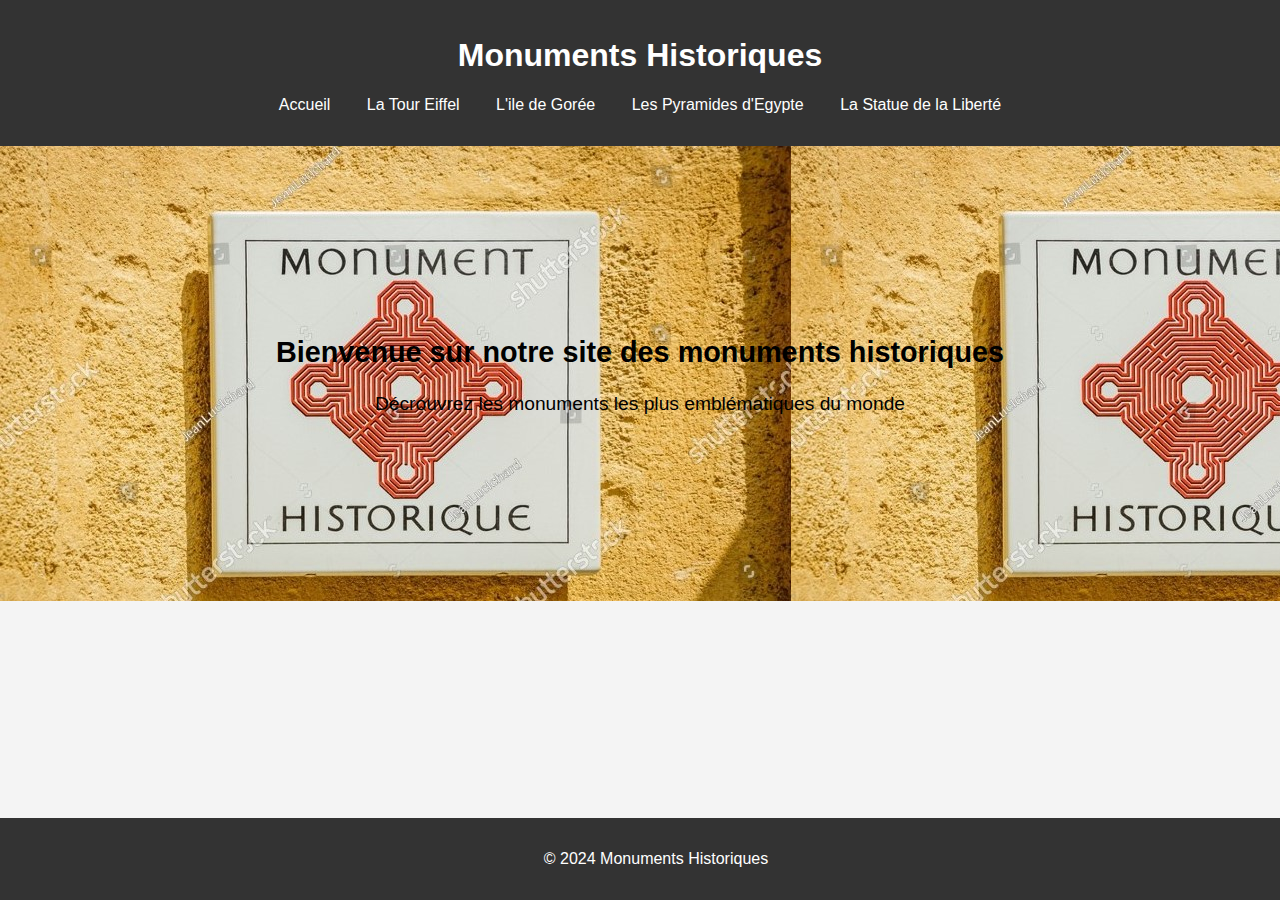
<file: index.html>
<!DOCTYPE html>
<html lang="en">
<head>
    <meta charset="UTF-8">
    <meta name="viewport" content="width=device-width, initial-scale=1.0">
    <title>Monuments Historiques</title>
    <link rel="stylesheet" href="styles.css">
</head>
<body>
    <header>
        <h1>Monuments Historiques</h1>
        <nav>
            <ul>
                <li><a href="#">Accueil</a></li>
                <li>
                    <a href="tourEiffel.html">La Tour Eiffel</a>
                </li>
                <li>
                    <a href="goree.html">L'ile de Gorée </a>
                </li>
                <li>
                    <a href="pyramidesEgypte.html">Les Pyramides d'Egypte</a>
                </li>
                <li>
                    <a href="statueLiberte.html">La Statue de la Liberté</a>
                </li>
            </ul>
        </nav>
    </header>
    <main>
        <h2>Bienvenue sur notre site des monuments historiques</h2>
        <p>Décrouvrez les monuments les plus emblématiques du monde
        </p> 
    </main>
    <footer>
        <p>&copy; 2024 Monuments Historiques</p>
    </footer>
</body>
</html>
</file>
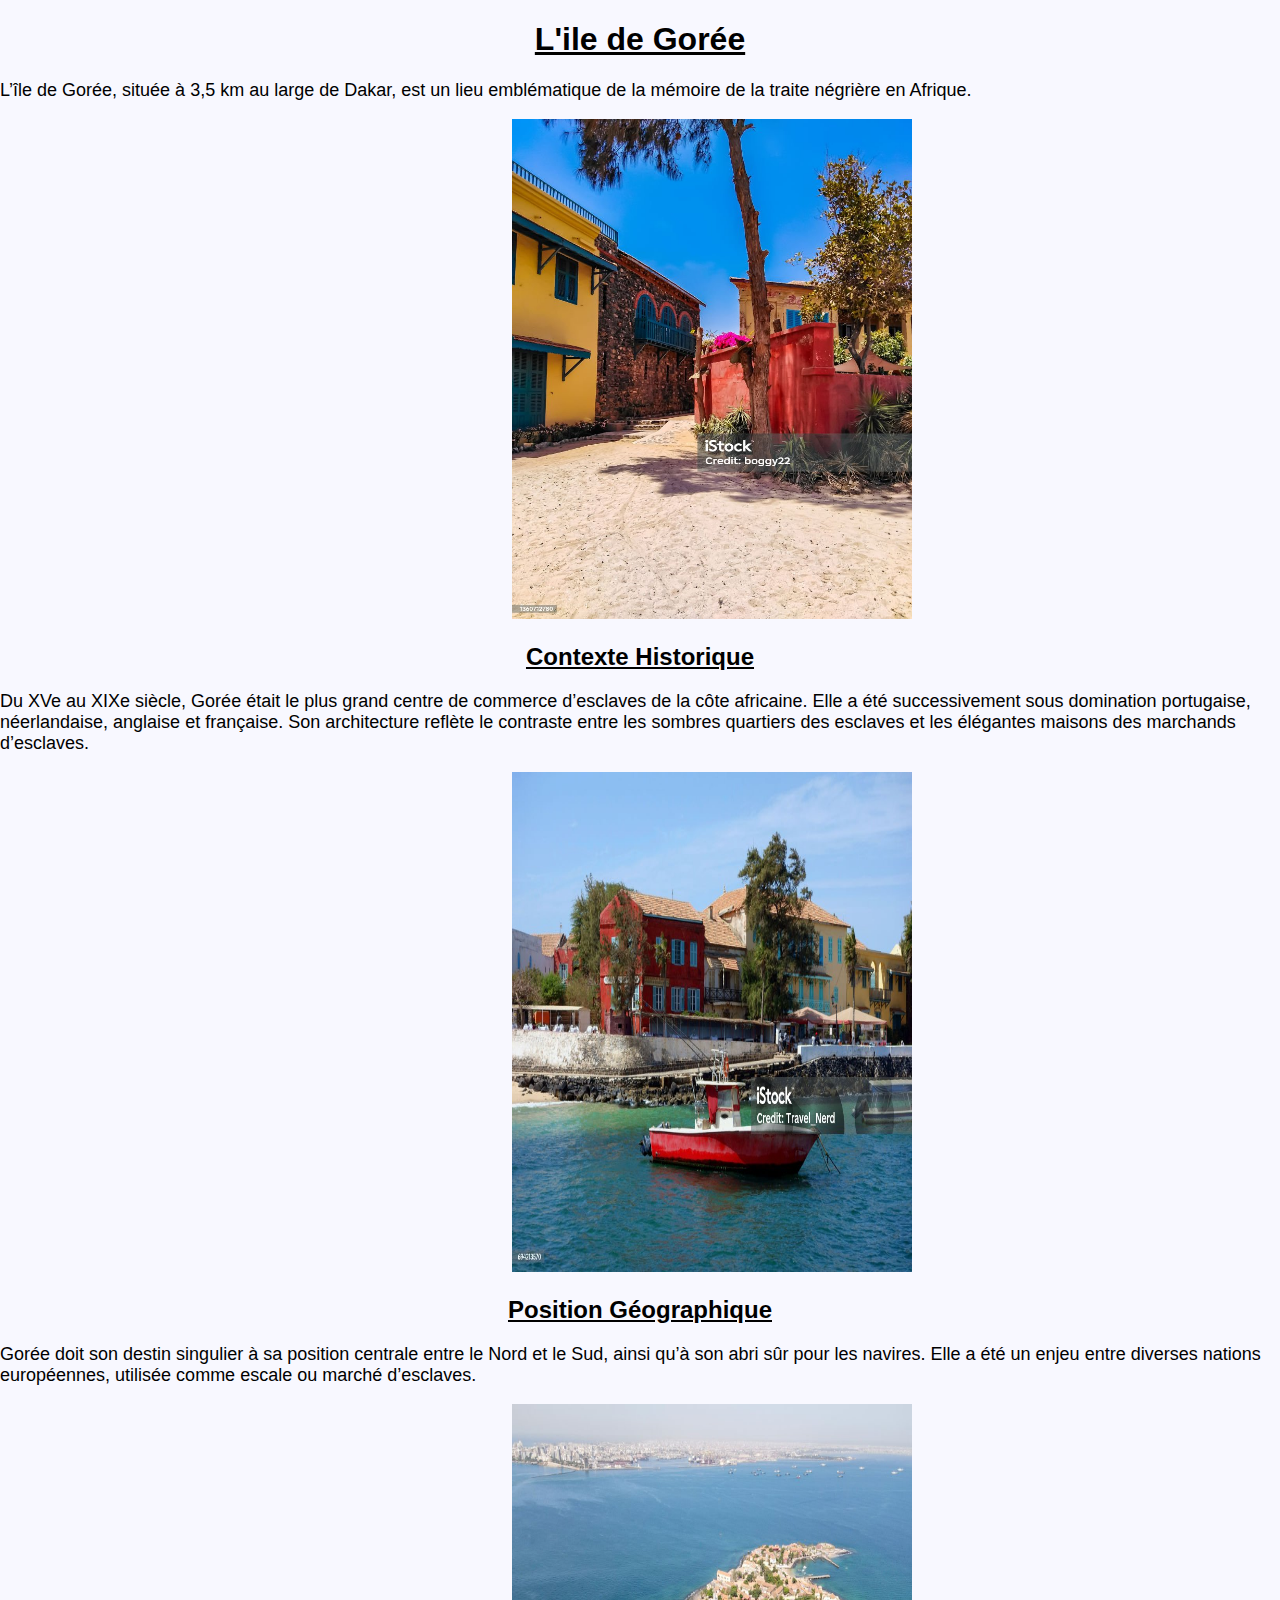
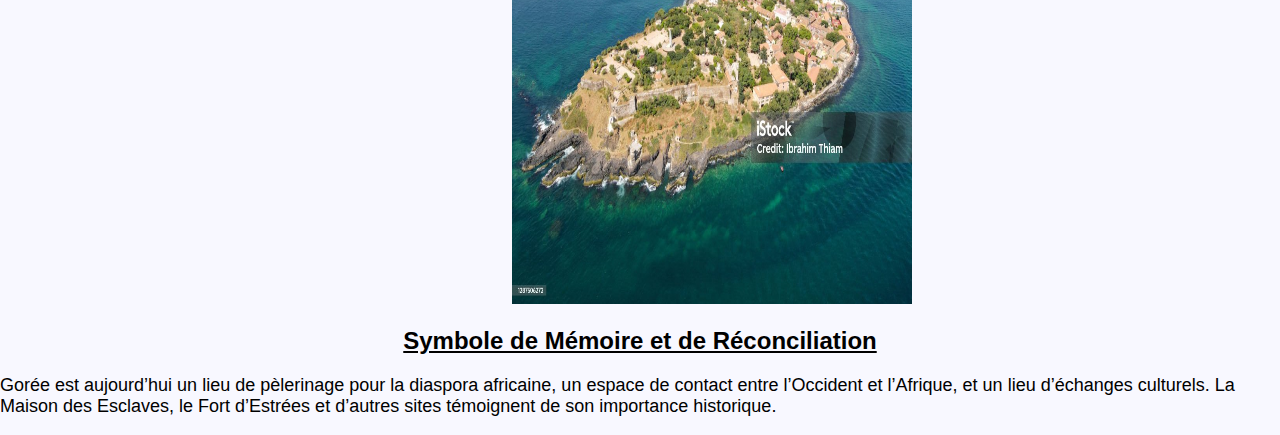
<file: goree.html>
<!DOCTYPE html>
<html lang="en">
<head>
    <meta charset="UTF-8">
    <meta name="viewport" content="width=device-width, initial-scale=1.0">
    <title>L'ile de Gorée</title>
    <link rel="stylesheet" href="style2.css">
</head>
<body>
    <h1>L'ile de Gorée</h1>
    <p>L’île de Gorée, située à 3,5 km au large de Dakar, est un lieu emblématique de la mémoire de la traite négrière en Afrique.</p>
    <img src="ile de gorée 1.jpg" alt="">
    <h2>Contexte Historique</h2>
    <p>Du XVe au XIXe siècle, Gorée était le plus grand centre de commerce d’esclaves de la côte africaine. Elle a été successivement sous domination portugaise, néerlandaise, anglaise et française. Son architecture reflète le contraste entre les sombres quartiers des esclaves et les élégantes maisons des marchands d’esclaves.</p>
    <img src="ile de gorée 2.jpg" alt="">
    <h2>Position Géographique</h2>
    <p>
        Gorée doit son destin singulier à sa position centrale entre le Nord et le Sud, ainsi qu’à son abri sûr pour les navires. Elle a été un enjeu entre diverses nations européennes, utilisée comme escale ou marché d’esclaves.
    </p>
    <img src="ile de gorée 3.jpg" alt="">
    <h2>Symbole de Mémoire et de Réconciliation</h2>
    <p>
        Gorée est aujourd’hui un lieu de pèlerinage pour la diaspora africaine, un espace de contact entre l’Occident et l’Afrique, et un lieu d’échanges culturels. La Maison des Esclaves, le Fort d’Estrées et d’autres sites témoignent de son importance historique.
    </p>
</body>
</html>
</file>
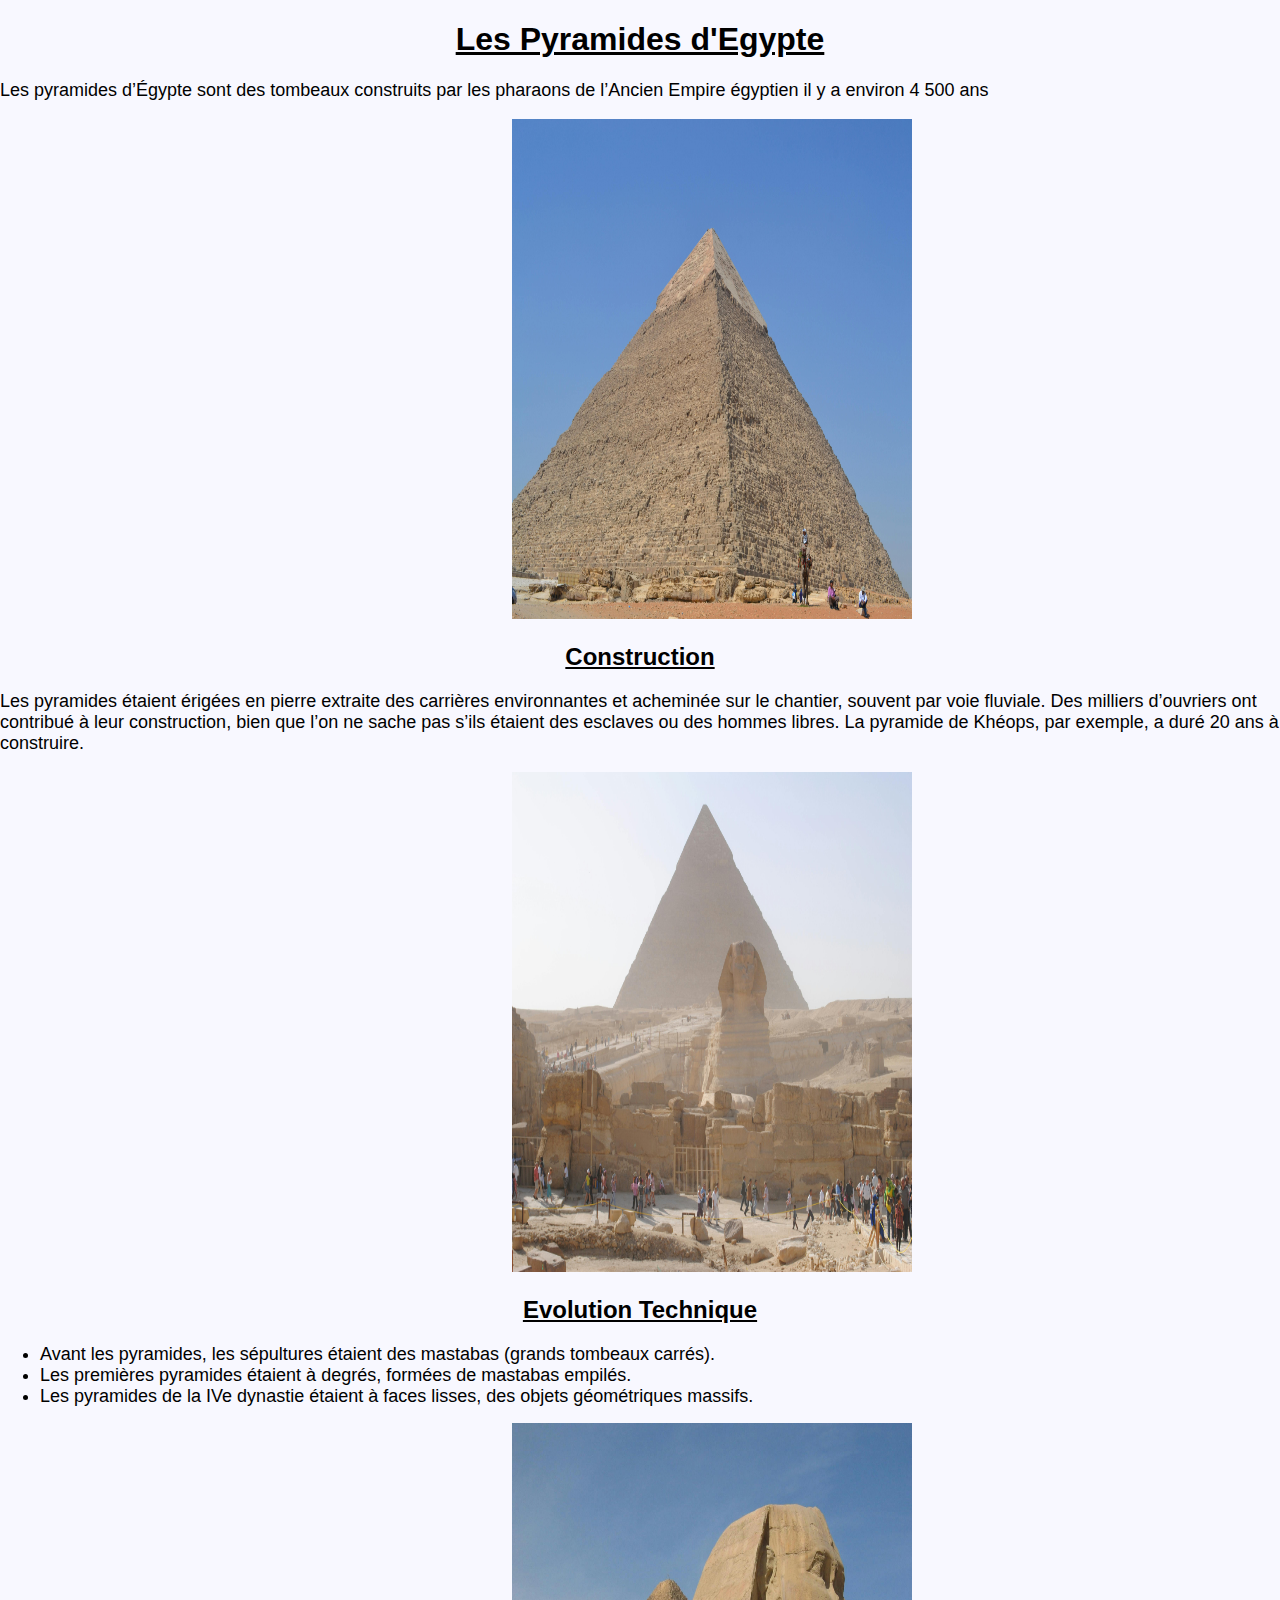
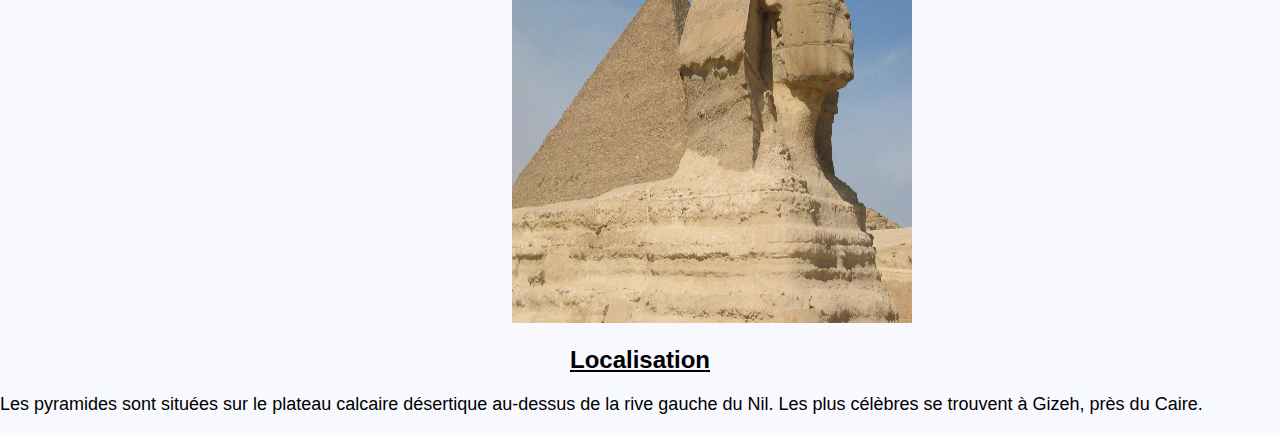
<file: pyramidesEgypte.html>
<!DOCTYPE html>
<html lang="en">
<head>
    <meta charset="UTF-8">
    <meta name="viewport" content="width=device-width, initial-scale=1.0">
    <title>Les Pyramides d'Egypte</title>
    <link rel="stylesheet" href="style2.css">
</head>
<body>
    <h1>Les Pyramides d'Egypte</h1>
    <p>
        Les pyramides d’Égypte sont des tombeaux construits par les pharaons de l’Ancien Empire égyptien il y a environ 4 500 ans
    </p>
    <img src="Pyramide d'egypte 1.jpg"  alt="">
    <h2>Construction</h2>
    <p>
        Les pyramides étaient érigées en pierre extraite des carrières environnantes et acheminée sur le chantier, souvent par voie fluviale. Des milliers d’ouvriers ont contribué à leur construction, bien que l’on ne sache pas s’ils étaient des esclaves ou des hommes libres. La pyramide de Khéops, par exemple, a duré 20 ans à construire.
    </p>
    <img src="Pyramide d'egypte 3.jpg"  alt="">
    <h2>Evolution Technique</h2>
    <ul>
        <li>
            Avant les pyramides, les sépultures étaient des mastabas (grands tombeaux carrés).
        </li>
        <li>
            Les premières pyramides étaient à degrés, formées de mastabas empilés.
        </li>
        <li>
            Les pyramides de la IVe dynastie étaient à faces lisses, des objets géométriques massifs.
        </li>
    </ul>
    <img src="Pyramide d'egypte 2.jpg"  alt="">
    <h2>Localisation</h2>
    <p>
        Les pyramides sont situées sur le plateau calcaire désertique au-dessus de la rive gauche du Nil. Les plus célèbres se trouvent à Gizeh, près du Caire.
    </p>
</body>
</html>
</file>
<file: styles.css>
body {
    font-family: Arial, sans-serif;
    margin: 0;
    padding: 0;
    background-color: #f4f4f4;
}

header {
    background-color: #333;
    color: #fff;
    padding: 1rem;
    text-align: center;
}

nav ul {
    list-style: none;
    padding: 0;
}

nav ul li {
    display: inline;
    margin: 0 1rem;
}

nav ul li a {
    color: #fff;
    text-decoration: none;
}

main {
    padding: 13%;
    text-align: center;
    background-image: url('logo.jpg') ;
    font-size: 120%;
    color: black;
    }

footer {
    background-color: #333;
    color: #fff;
    text-align: center;
    padding: 1rem;
    position: fixed;
    bottom: 0;
    width: 100%;
}
</file>
<file: style2.css>
body {
    font-family: Arial, sans-serif;
    margin: 0;
    padding: 0;
    background-color: ghostwhite;
} 
h1 {
    text-align: center; 
    text-decoration: underline
}
h2 {
    text-align: center; 
    text-decoration: underline
}
p {
    font-size: large;
    color:black;
}
ul li {
    font-size: large;
}
img {
    width: 400px; 
    margin-left: 40% ; 
    margin-right: 60%; 
    height: 500px;
}
</file>
